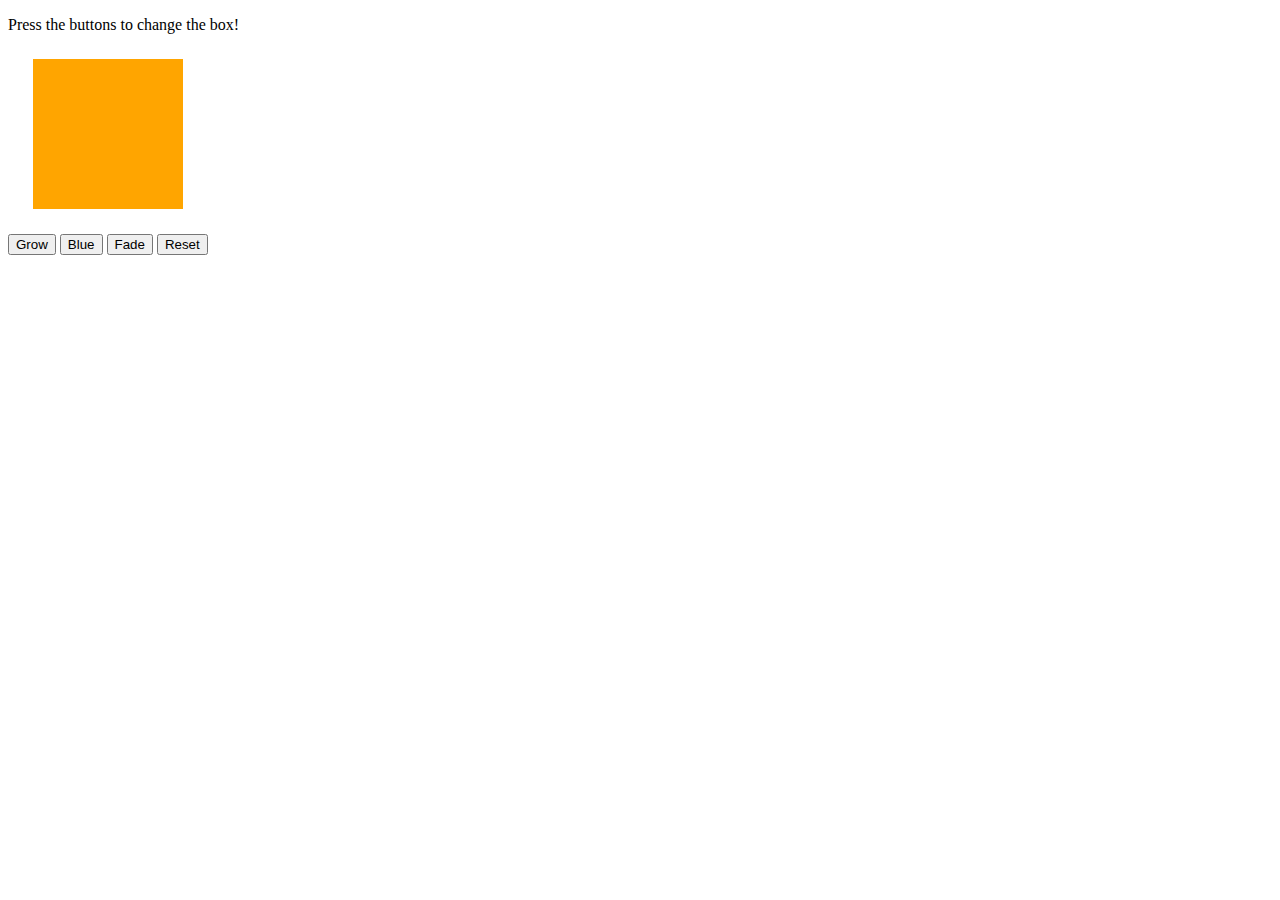
<file: CB Prework/JavaScript/index.html>
<!DOCTYPE html>
<html>
<head>
    <title>Jiggle Into JavaScript</title>
    <!-- <script type="text/javascript" src="https://cdnjs.cloudflare.com/ajax/libs/jquery/3.1.0/jquery.min.js"></script> -->
</head>
<body>

    <p>Press the buttons to change the box!</p>

    <div id="box" style="height:150px; width:150px; background-color:orange; margin:25px"></div>

    <button id="button1">Grow</button>
    <button id="button2">Blue</button>
    <button id="button3">Fade</button>
    <button id="button4">Reset</button>


    <script type="text/javascript" src="javascript.js"></script>
        
</body>
</html>
</file>
